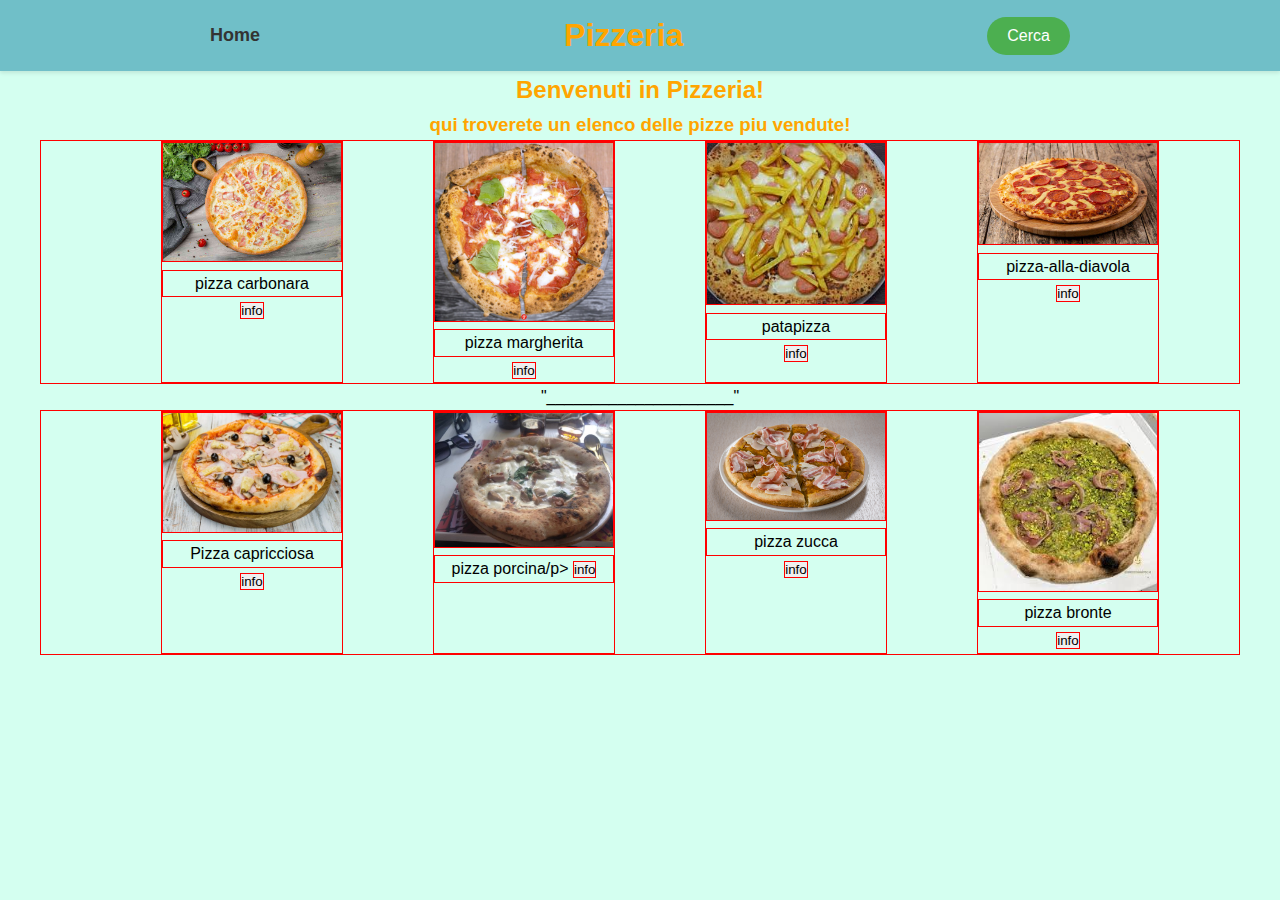
<file: index.html>
<!DOCTYPE html>
<html lang="it">
<head>
  <meta charset="UTF-8">
  <meta name="viewport" content="width=device-width, initial-scale=1.0">
  <link rel="stylesheet" href="stylesheet.css">
  <title>Pizzeria</title>
</head>
<body>
  <nav class="navbar">
    <div class="navbar-container">
      <a href="#" class="home-link">Home</a>
      <h1>Pizzeria</h1>
      <button id="btnCerca">Cerca</button>
<div id="formRicerca">  
  <input class="stocazzo" type="text" placeholder="scrivi ingredienti o pizza">
</div>
    </div>
  </nav>
  <main>
    <h2>Benvenuti in Pizzeria!</h2>
    <h3>qui troverete un elenco delle pizze piu vendute!</h3>
<div class="container debug">
  <div class="card debug">
   <a href="sitipizze/pizzacarbonara.html">
    <img class="debug" src="./immagini/Carbonara.jpg" alt="pizza Carbonara">
    </a>
   <p class="testo debug">pizza carbonara</p>
   <button class="debug">info</button>
  </div>
  <div class="card debug">
    <img class="debug" src="./immagini/DSCF4572-2048x2048.jpg" alt="margherita">
    <p class="testo debug">pizza margherita</p>
    <button class="debug">info</button>
   </div>
   <div class="card debug">
    <img class="debug" src="./immagini/patapizza.jpeg" alt="patapizza">
    <p class="testo debug">patapizza</p>
    <button class="debug">info</button>
   </div><div class="card debug">
    <img class="debug" src="./immagini/pizza-alla-diavola.jpg" alt="pizza-alla-diavola">
    <p class="testo debug">pizza-alla-diavola</p>
    <button class="debug">info</button>
   </div>
</div>
<p> "_____________________"
</p>
<div class="container debug">
  <div class="card debug">
   <img class="debug" src="./immagini/Pizza-capricciosa.webp" alt="Pizza-capricciosa">
   <p class="testo debug">Pizza capricciosa</p>
   <button class="debug">info</button>
  </div>
  <div class="card debug">
    <img class="debug" src="./immagini/pizza-porcina.jpg" alt="pizza porcina">
    <p class="testo debug">pizza porcina/p>
    <button class="debug">info</button>
   </div>
   <div class="card debug">
    <img class="debug" src="./immagini/pizza-zucca.jpg" alt="pizza zucca">
    <p class="testo debug">pizza zucca</p>
    <button class="debug">info</button>
   </div><div class="card debug">
    <img class="debug" src="./immagini/trasferimento.jpeg" alt="pizza bronte">
    <p class="testo debug">pizza bronte</p>
    <button class="debug">info</button>
   </div>
</div>
   
  </main>
</body>
<script src="script.js"></script>
</html>
</file>
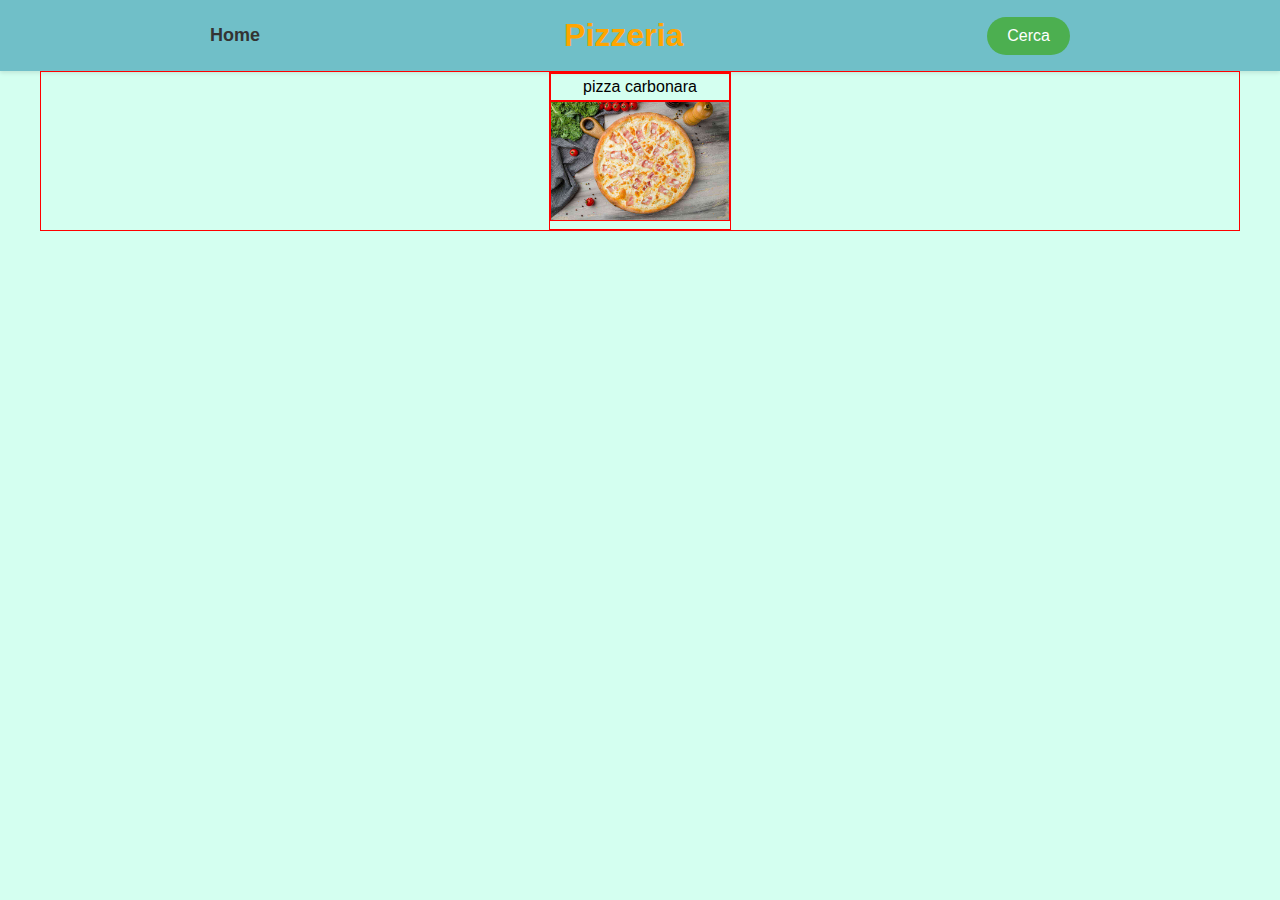
<file: sitipizze/pizzacarbonara.html>
<!DOCTYPE html>
<html lang="it">
<head>
  <meta charset="UTF-8">
  <meta name="viewport" content="width=device-width, initial-scale=1.0">
  <link rel="stylesheet" href="../stylesheet.css">
  <title>Pizzeria</title>
</head>
<body>
    <nav class="navbar">
        <div class="navbar-container">
          <a href="#" class="home-link">Home</a>
          <h1>Pizzeria</h1>
          <button id="btnCerca">Cerca</button>
    <div id="formRicerca">
      <input type="text" placeholder="scrivi ingredienti o pizza">
    </div>
        </div>
      </nav>
      <div class="containerpizza debug">
        <div class="cardpizza debug">
            <p class="testo debug">pizza carbonara</p>
          <img class="pizzasingola debug" src="../Carbonara.jpg" alt="pizza Carbonara">
        </div>
    <script></script>
</body>
</html>
</file>
<file: stylesheet.css>
* {
    margin: 0;
    padding: 0;
    box-sizing: border-box;

  }
  
  body {
    font-family: Arial, sans-serif;
    line-height: 1.6;
    background-color: rgba(127, 255, 212, 0.336);
  }
  
  .navbar {
    background-color: #2790aa94;
    padding: 10px 200px;
    box-shadow: 0 2px 4px rgba(0,0,0,0.1);
  }
  
  .navbar-container {
    max-width: 100%;
    margin: 0 auto;
    display: flex;
    justify-content: space-between;
    align-items: center;
    padding: 0 10px;
  }
  
  .home-link {
    text-decoration: none;
    color: #333;
    font-weight: bold;
    font-size: 18px;
  }
  
  #btnCerca {
    background-color: #4CAF50;
    color: white;
    border: none;
    padding: 10px 20px;
    font-size: 16px;
    cursor: pointer;
    border-radius: 35px;
    transition: background-color 0.3s ease;
  }

  #formRicerca {
   display:none;
   background-color: blue;
    }

  .search-button:hover {
    background-color: rgb(46, 141, 78);
  }

 div.container {
 justify-content: center;
 text-align: center;
 display: flex;
 width: 1200px;
 margin: auto;
 gap: 50px;
  } 

img {
    width: 180px;
    width: 180px;
   }

.card{
   margin-left: 40px;
}

h1, h2 , h3, h4 , h5, h6 {
text-align: center;
color: orange;
}
.debug {
  border: 1px solid red;
}
p {
  text-align: center;
}

/* CSS per index pizza */
div.containerpizza {
  justify-content: center;
  text-align: center;
  display: flex;
  width: 1200px;
  margin: auto;
  gap: 50px;
   }
</file>
